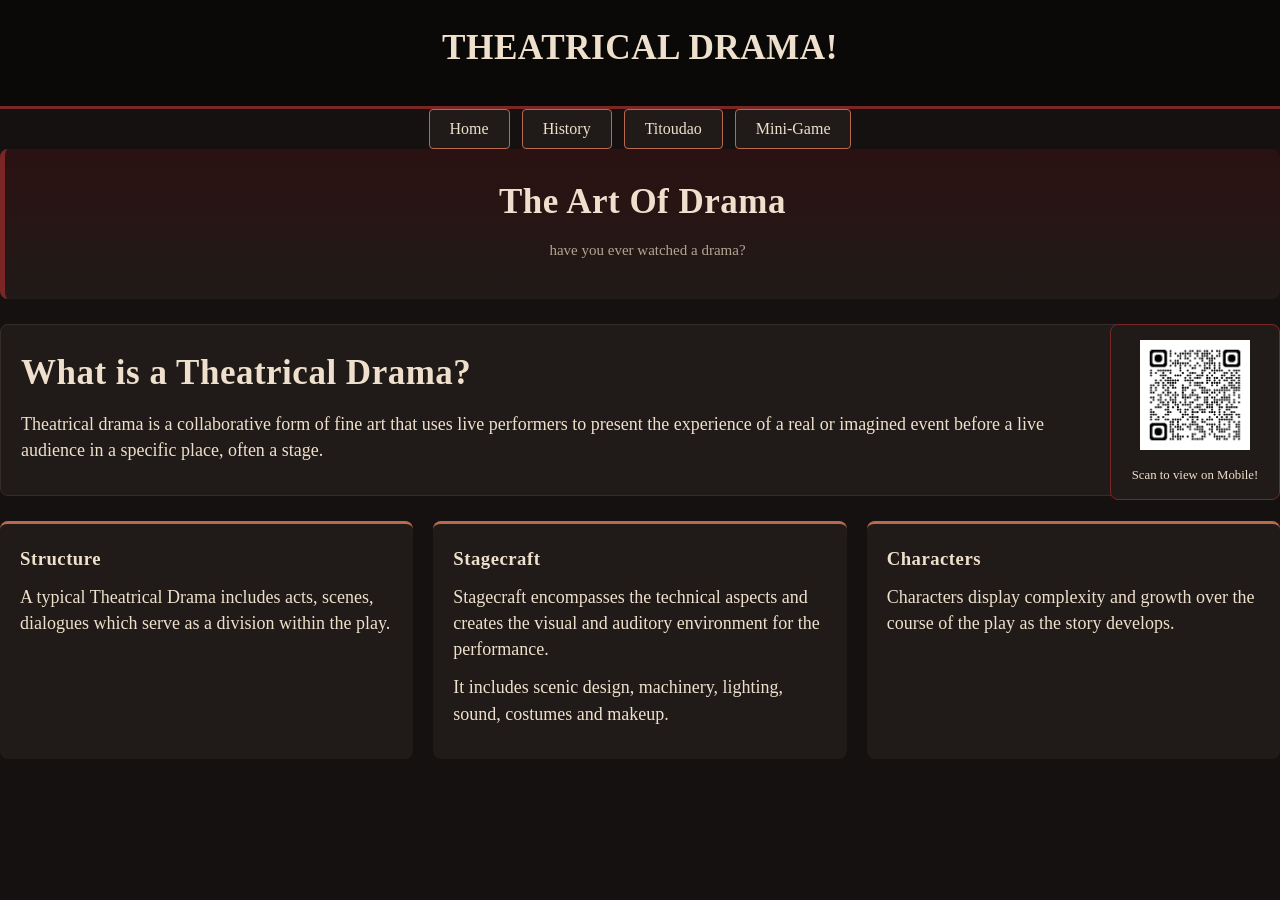
<file: 02_reyes_WDA2/index.html>
<!DOCTYPE html>
<html lang="en">
<head>
	<meta charset="UTF-8">
	<meta name="viewport" content="width=device-width, initial-scale=1.0">
	<meta name="mobile-web-app-capable" content="yes">
	<meta name="apple-mobile-web-app-capable" content="yes">
	<link rel="icon" type="image/png" href="images/theatreicon.png">
	<link rel="apple-touch-icon" href="images/theatreicon.png">
	<link rel="manifest" href="manifest.json">
	<title>TheatricalDramaA2</title>
	<link rel="stylesheet" href="style.css">
	<script src="main.js" defer></script>
</head>

<body>
	<header id= "main-header">
	<h1>THEATRICAL DRAMA!</h1>
	</header>
	<nav id="main-nav">
		<button class="nav-btn" data-target="sec-home">Home</button>
		<button class="nav-btn" data-target="sec-history">History</button>
		<button class="nav-btn" data-target="sec-titoudao">Titoudao</button>
		<button class="nav-btn" data-target="sec-game">Mini-Game</button>
	</nav>
	<section id="sec-home" class="page-section active">
	<div class="home-banner">
		<h2 class="home-title">The Art Of Drama</h2>
		<p class="minor-text">have you ever watched a drama?</p>
	</div>
	<aside class="qr-container">
		<img id="qrcode" src="images/qrcode.png" alt="qrcode">
		<p>Scan to view on Mobile!</p>
	</aside>
	<article>
		<div class="home-blockleft">
			<h2 class="home-section-title">What is a Theatrical Drama?</h2>
				<div class="home-txt">
					<p>Theatrical drama is a collaborative form of fine art that uses live performers to present the experience of a real or imagined event before a live audience in a specific place, often a stage.</p>
				</div>
		</div>
		<div class="home-blockright">
		</div>
	
		<div class="home-subblock">
			<div class="Hsub1">
			<h3>Structure</h3>
			<p>A typical Theatrical Drama includes acts, scenes, dialogues which serve as a division within the play.</p>
			</div>
			<div class="Hsub2">
			<h3>Stagecraft</h3>
			<p>Stagecraft encompasses the technical aspects and creates the visual and auditory environment for the performance.</p>
			<p>It includes scenic design, machinery, lighting, sound, costumes and makeup.</p>
			</div>
			<div class="Hsub3">
			<h3>Characters</h3>
			<p>Characters display complexity and growth over the course of the play as the story develops.</p>
			</div>
		</div>
	</article>
	</section>
	<section id="sec-history" class="page-section hidden">
	<div class="history-banner">
	<h2>History of Live Drama!</h2>
	<p class="minor-text">where does it originate?</p>
	</div>
	<div class="hist-block">
		<div class="hist-part1">
			<p class="texttitle"><b>Ancient Greece: The Birth of Formal Drama</b></p>
			<p class="minor-text">Drama as an artistic craft was born in Athens during religious festivals honoring Dionysus,</p>
			<p class="textbox">The Mask System: Actors wore exaggerated clay and linen masks. These allowed a small cast of male actors to play multiple roles (including female characters) while acoustically projecting their voices across 15,000-seat stone amphitheatres.</p>
			<p class="textbox">The Two Pillars: This era established the classic dual symbols of theatre: Tragedy (Melpomene) and Comedy (Thalia).</p>
		</div>
		<div class="hist-part2">
			<p class="texttitle">The Elizabethan Era: Shakespeare & Professional Stages</p>			
			<p class="minor-text">During the 16th century in England, theatre transformed from informal street performances into a thriving commercial industry.</p>
			<p class="textbox">The Globe Theatre: Circular, open-air playhouses featured a "thrust stage" extending into the audience. Poorer spectators ("groundlings") stood in the pit, while wealthy patrons sat in covered galleries.</p>
			<p class="textbox">Poetic Verse: Playwrights popularized iambic pentameter, creating rhythmic dialogue that gripped audiences without modern electric lighting or sound amplification.</p>
		</div>
		<div class="hist-part3">
			<p class="texttitle">Asian Opera & Traditional Street Wayang</p>			
			<p class="minor-text">While Western drama emphasized spoken dialogue, Asian theatrical traditions evolved into total theatre—blending singing, stylized movement, martial arts, and symbolic makeup.</p>
			<p class="textbox">Street Stages (Wayang): In regional hubs like Singapore, Hokkien street opera troupes built temporary wooden stages near temples for community festivals and religious celebrations.</p>
			<p class="textbox">Stock Characters: Performers specialized in distinct role types, such as the Sheng (scholars/heroes), Dan (female leads), and Chou (comic clowns like Titoudao).</p>
		</div>
	</div>
	
	</section>
	<section id="sec-titoudao" class="page-section hidden">
		<div class="ttd-banner">
			<h2>TiTouDao : A Real-Life Wayang Star</h2>
		</div>
		<div class="ttd-box">
			<div class="ttd-innerbox">
				<p class="minor-text">Titoudao (剃头刀) is one of Singapore’s most famous and celebrated original stage plays. </p>
				<p class="minor-text">Written and directed by playwright Goh Boon Teck in 1994 for Toy Factory Productions, the play is a moving tribute to traditional Hokkien street opera (Wayang) and a landmark moment in Singapore theatrical history. </p>
				<h2 class="text-split">Who is "Titoudao"?</h2>
				<p>In traditional Hokkien opera, Titoudao (literally meaning "Razor") is a popular male clown/servant stock character known for being mischievous, witty, and loyal.</p>
				<p>Premiering in 1994, Titoudao is a landmark Singaporean play by Goh Boon Teck that chronicles the inspiring true story of his mother, Madam Oon Ah Chiam. Set against the backdrop of mid-20th century Singapore, the play follows Ah Chiam’s challenging journey as a petite female Hokkien street opera (Wayang) performer who rises to fame playing the beloved male clown character, "Titoudao".</p>
				<figure class="ttd-image">
					<img src="images/ttd.jpg" alt="titoudao" class="responsive-img">
					<figcaption>Picture of TiTouDao Cast in 2024, taken by reyes.</figcaption>
				</figure>
				<p>Through a captivating "play-within-a-play" structure, it contrasts the vibrant, stylized world of traditional street opera with Ah Chiam’s harsh real-world struggles against poverty, domestic hardship, and a rapidly modernizing society. Ultimately, the play serves as a poignant tribute to Singapore's vanishing cultural heritage and the fierce resilience of its early street performers.</p>
			</div>
		<div id="quiz-container"></div>

			<button id="btnSubmit">Submit Quiz</button>
		<h3 id="scorebox">Not submitted</h3>
		</div>
	
	</section>
	<section id="sec-game" class="page-section hidden">

  <div class="game-banner">
        <h2>Opera Mascot Clicker!</h2>
        <p class="minor-text">Click the sprite as fast as you can before time runs out!</p>
      </div>

      <div class="game-stats">
        <div>Time: <span id="click-timer">20</span>s</div>
        <div>Score: <span id="click-score">0</span></div>
        <button id="btnStartClickGame" class="action-btn">Start Game</button>
      </div>

      <div id="game-box">

        <div id="target-sprite" class="sprite-icon hidden"></div>
      </div>
		<audio id="sound-hit" src="audio/bell.mp3" preload="auto"></audio>
      <div id="click-game-msg" class="output-box hidden"></div>
	</section>

</body>
</html>
</file>
<file: 02_reyes_WDA2/style.css>
/* variables*/
:root {
	--cBurgundy: #7B2525;
	--cTerracota: #BA6A4C;
	--cSage: #607456;
	--cParchment: #EEE0CC;
	--bgDark: #141110;
	--bgCard: #201a18;
}

/* Custom Font */
@font-face {
	font-family: '07323Cataneo';
	src: local('07323Cataneo'), url('fonts/07323Cataneo.woff') format('woff');
	font-display: swap;
}

.texttitle {
	font-family: '07323Cataneo', 'Georgia', serif;
}


* {
	margin: 0;
	padding: 0;
	box-sizing: border-box;
}

body {
	background-color: var(--bgDark);
	color: var(--cParchment);
	line-height: 1.6;
	min-height: 100vh;
	display: flex;
	flex-direction: column;
}

h1, h2, h3, h4 {
	font-family: 'Georgia', 'Times New Roman', serif;
	color: var(--cParchment);
	letter-spacing: 0.5px;
}

h2 {
	font-size: 35px;
}

p {
	font-size: 18px;
	line-height: 145%;
	margin: 10px auto 12px auto;
}

.minor-text {
	color: #b3a594;
	font-size: 15px;
	padding-left: 10px;
}

.responsive-img {
	max-width: 80%;
	height: auto;
	display: block;
	margin: 0 auto;
	border-radius: 8px;
}

/*header n nav*/
#main-header {
	background-color: #0b0908;
	border-bottom: 3px solid var(--cBurgundy);
	padding: 20px 10px;
	text-align: center;
	position: sticky;
	top: 0;
	z-index: 100;
}

#main-header h1 {
	font-size: 2.2rem;
	margin-bottom: 10px;
	color: var(--cParchment);
}

#main-nav {
	display: flex;
	justify-content: center;
	gap: 12px;
	flex-wrap: wrap;
}

.nav-btn {
	background-color: var(--bgCard);
	color: var(--cParchment);
	border: 1px solid var(--cTerracota);
	padding: 10px 20px;
	font-size: 1rem;
	font-family: 'Georgia', 'Times New Roman', serif;
	border-radius: 4px;
	cursor: pointer;
	transition: all 0.3s ease;
}

.nav-btn:hover {
	background-color: var(--cTerracota);
	color: #fff;
}

/*transitions*/
.hidden {
	display: none !important;
	opacity: 0;
}

.active {
	display: block;
	opacity: 1;
}

.page-section {
	animation: fadeIn 0.4s ease-in-out forwards;
}

@keyframes fadeIn {
	from {
		opacity: 0;
		transform: translateY(10px);
	}
	to {
		opacity: 1;
		transform: translateY(0);
	}
}

/*banner*/
.home-banner, .history-banner, .ttd-banner {
	text-align: center;
	padding: 25px;
	background: linear-gradient(180deg, #2b1111 0%, var(--bgCard) 100%);
	border-radius: 8px;
	border-left: 5px solid var(--cBurgundy);
	margin-bottom: 25px;
}

.qr-container {
	float: right;
	background-color: var(--bgCard);
	border: 1px solid var(--cBurgundy);
	padding: 15px;
	border-radius: 8px;
	text-align: center;
	margin: 0 0 20px 20px;
	width: 170px;
}
#qrcode {
	height:110px;
}

.qr-container p {
	font-size: 0.8rem;
	color: var(--cParchment);
	margin-top: 8px;
	margin-bottom: 0;
}

.home-content {
	overflow: hidden;
}

.home-blockleft {
	background-color: var(--bgCard);
	padding: 20px;
	border-radius: 8px;
	margin-bottom: 25px;
	border: 1px solid #362d28;
}

.home-subblock {
	display: grid;
	grid-template-columns: repeat(3, 1fr);
	gap: 20px;
}

.Hsub1, .Hsub2, .Hsub3 {
	background-color: var(--bgCard);
	padding: 20px;
	border-radius: 8px;
	border-top: 3px solid var(--cTerracota);
	transition: transform 0.3s ease;
}

.Hsub1:hover, .Hsub2:hover, .Hsub3:hover {
	transform: translateY(-5px);
	border-top-color: var(--cSage);
}

/* History Section */
.hist-block {
	display: flex;
	flex-direction: column;
	gap: 25px;
}

.hist-part1, .hist-part2, .hist-part3 {
	background-color: var(--bgCard);
	padding: 25px 25px 10px 25px;
	border-radius: 8px;
	border: 1px solid #362d28;
}

.texttitle {
	font-size: 1.4rem;
	color: var(--cParchment);
	margin-bottom: 8px;
}

.texttitle::first-letter {
	font-size: 70px;
	line-height: 58px;
	float: left;
	padding-right: 10px;
	color: var(--cTerracota);
}

.textbox {
	background-color: rgba(0, 0, 0, 0.35);
	padding: 12px 15px;
	border-left: 3px solid var(--cSage);
	margin-top: 10px;
	border-radius: 0 4px 4px 0;
}

/*ttd n quiz*/
.ttd-box {
	background-color: var(--bgCard);
	padding: 30px;
	border-radius: 8px;
	border: 1px solid #362d28;
}

.text-split {
	margin: 20px 0 10px 0;
	border-bottom: 1px solid var(--cBurgundy);
	padding-bottom: 5px;
}

.ttd-image {
	margin: 25px auto;
	max-width: 500px;
	text-align: center;
	background-color: #0e0c0b;
	padding: 10px;
	border-radius: 8px;
	border: 1px solid var(--cTerracota);
}

.ttd-image figcaption {
	font-size: 0.85rem;
	color: #bdae9c;
	margin-top: 8px;
}

#quiz-container {
	margin-top: 25px;
}

.quiz-wrapper {
	margin-top: 15px;
}

.quiz-card {
	background-color: var(--bgDark);
	padding: 18px;
	margin-bottom: 15px;
	border-radius: 6px;
	border-left: 4px solid var(--cTerracota);
}

.quiz-card label {
	color: var(--cParchment);
}

#btnSubmit {
	background-color: var(--cBurgundy);
	color: #fff; /*whitetext*/
	border-radius: 4px;
	border: 1px solid var(--cTerracota);
	padding: 12px 24px;
	font-size: 1.05rem;
	font-family: 'Georgia', 'Times New Roman', serif;
	cursor: pointer;
	margin-top: 15px;
	display: inline-block;
	transition: all 0.3s ease;
}

#btnSubmit:hover {
  background-color: var(--cTerracota);
  transform: translateY(-2px);
}

/*minigam*/
#sec-game {
	display: flex;
	flex-direction: column;
	align-items: center;
	text-align: center;
	width: 100%;
}
.game-banner {
	text-align: center;
	margin-bottom: 15px;
}
#game-box {
	background-color: #110d0e;
	position: relative;
	width: 100%;
	max-width: 500px;
	height: 320px;
	margin: 15px auto;
	border: 2px solid var(--cTerracota);
	border-radius: 8px;
	overflow: hidden;
	position: relative;
}

.game-stats {
	display: flex;
	justify-content: center;
	align-items: center;
	gap: 20px;
	margin-bottom: 15px;
}

.sprite-icon {
	width: 50px;
	height: 50px;
	background-image: url('images/sprite.png');
	background-size: cover;
	background-position: center;
	border: 2px solid var(--cParchment);
	border-radius: 50%;
	transition: transform 0.05s ease;
	display: flex;
	align-items: center;
	justify-content: center;
	user-select: none;
	position: absolute;
}

.sprite-icon:active {
	transform: scale(1.15);
}
#click-game-msg {
	text-align: center;
	margin-top: 20px;
}
/* Responsive Web Design */
@media (max-width: 800px) {
#main-header h1 {
	font-size: 1.8rem;
}

.home-subblock {
	grid-template-columns: 1fr;
}

.qr-container {
	float: none;
	width: 100%;
	margin: 0 0 20px 0;
	display: none !important;
}

.page-section {
	padding: 15px;
}

.ttd-box, .hist-part1, .hist-part2, .hist-part3 {
	padding: 18px;
}

.responsive-img {
	max-width: 100%;
}

#game-box {
	height: 260px;
}
}
</file>
